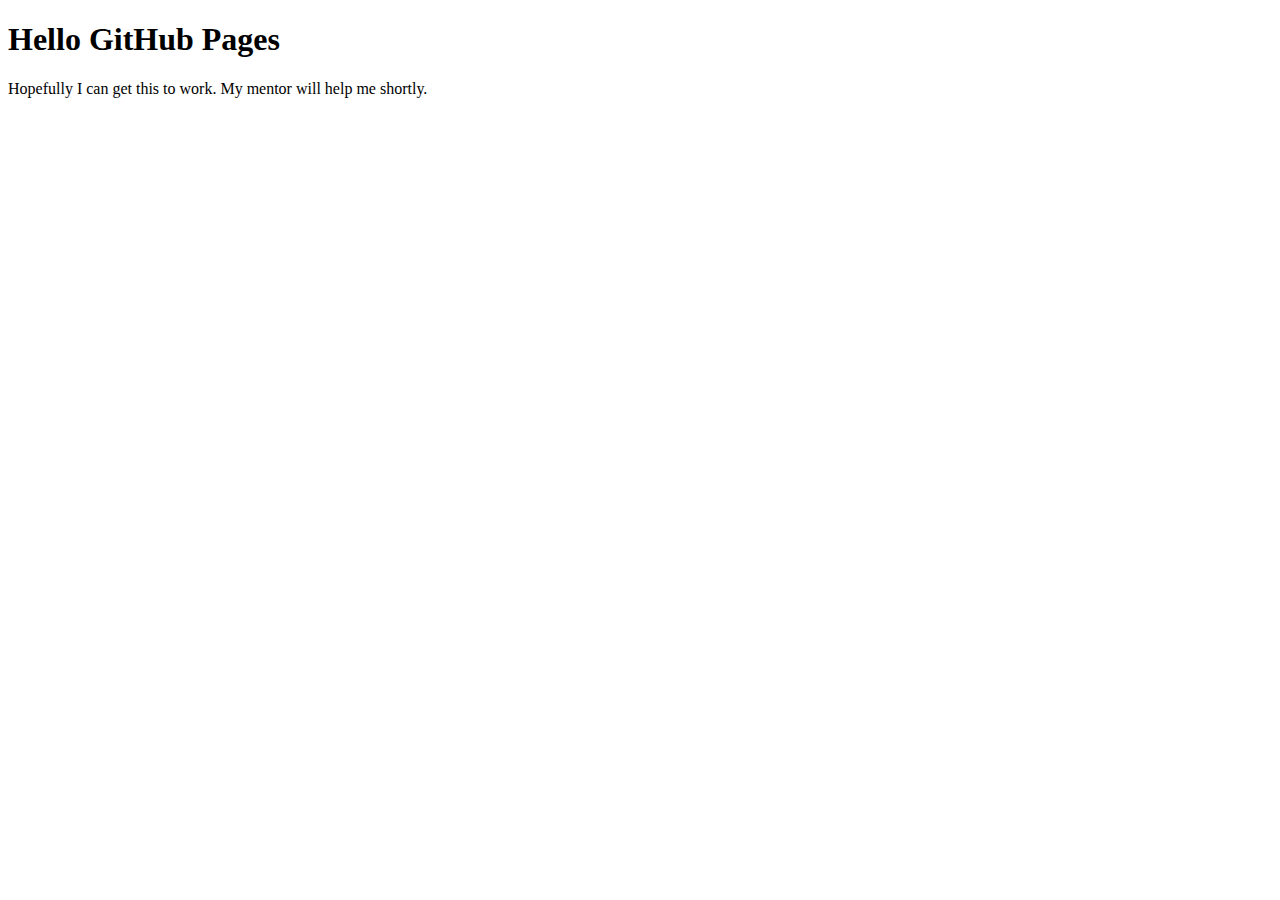
<file: index.html>
<!DOCTYPE html>
<html lang="en">
	<head>
		<meta charset="UTF-8">
		<title>GitHub Pages Test</title>
	</head>

	<body>
		<h1>Hello GitHub Pages</h1>
		<p>Hopefully I can get this to work. My mentor will help me shortly.</p>
	</body>
</html>
</file>
